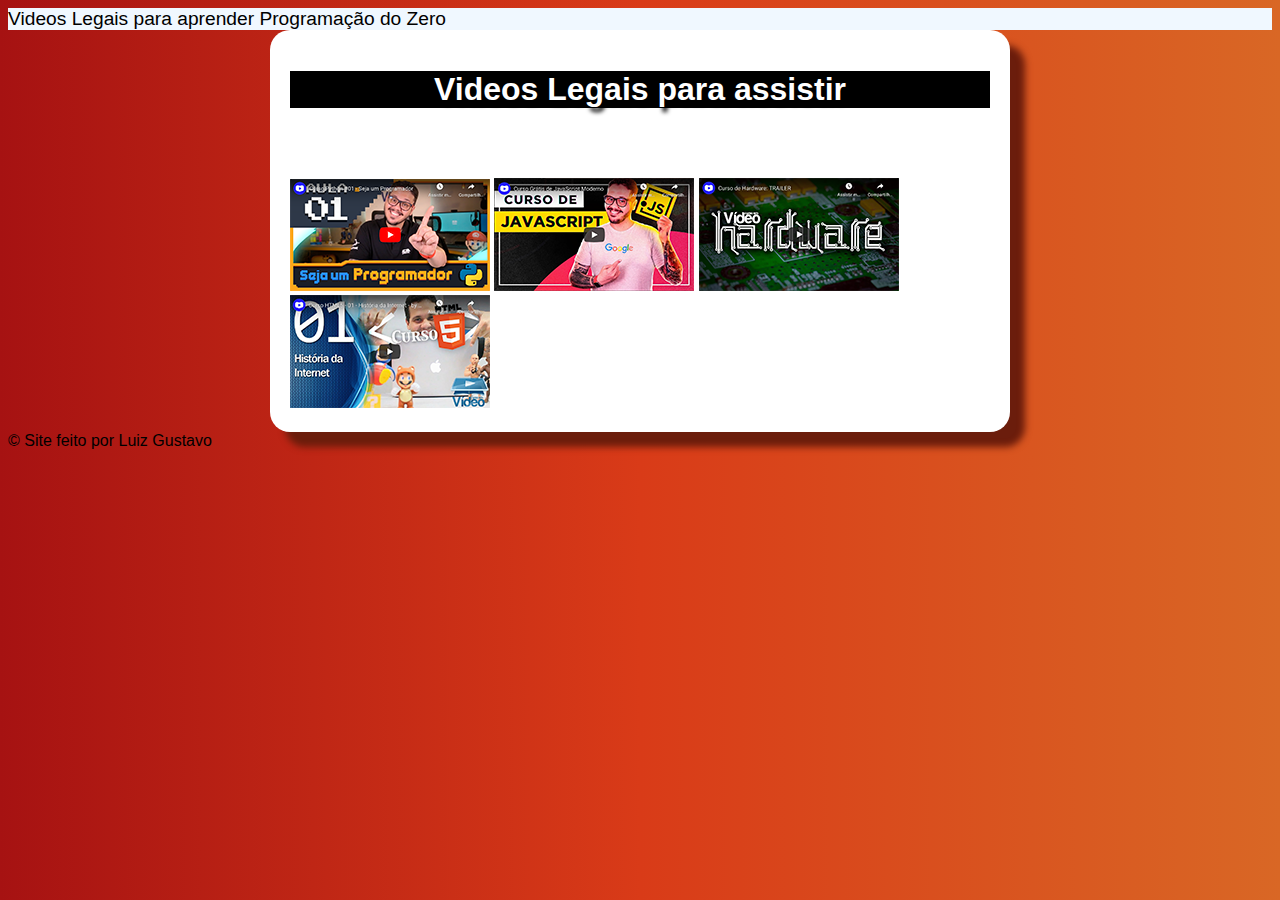
<file: site/index.html>
<!DOCTYPE html>
<html lang="pt-br">
<head>
    <meta charset="UTF-8">
    <meta name="viewport" content="width=device-width, initial-scale=1.0">
    <link rel="stylesheet" href="style.css">
    <title>Videos para aprender Programação</title>
</head>
<body>
    <header style="font-size: larger; background-color: aliceblue;" >
        Videos Legais para aprender Programação do Zero


    </header>
    <main>
        
        <h1 style="background-color: black;">Videos Legais para assistir</h1>
        <h2>Exemplos:</h2>
        <a href="pag02.html" target="_self" rel="next"> <img src="thumb/thumb-python.png" alt="Python"></a>
        <a href="pag.03.html" target="_self" rel="next"><img src="thumb/thumb-js.png" alt="JavaScript"></a>
        <a href="pag04.html" target="_self" rel="next"><img src="thumb/thumb-hardware.png" alt="Hardware"></a>
        <a href="pag05.html" target="_self" rel="next"><img src="thumb/thumb-html.png" alt="HTML"></a>
    </main>

    <footer>
        &copy; Site feito por Luiz Gustavo
    </footer>




</body>
</html>
</file>
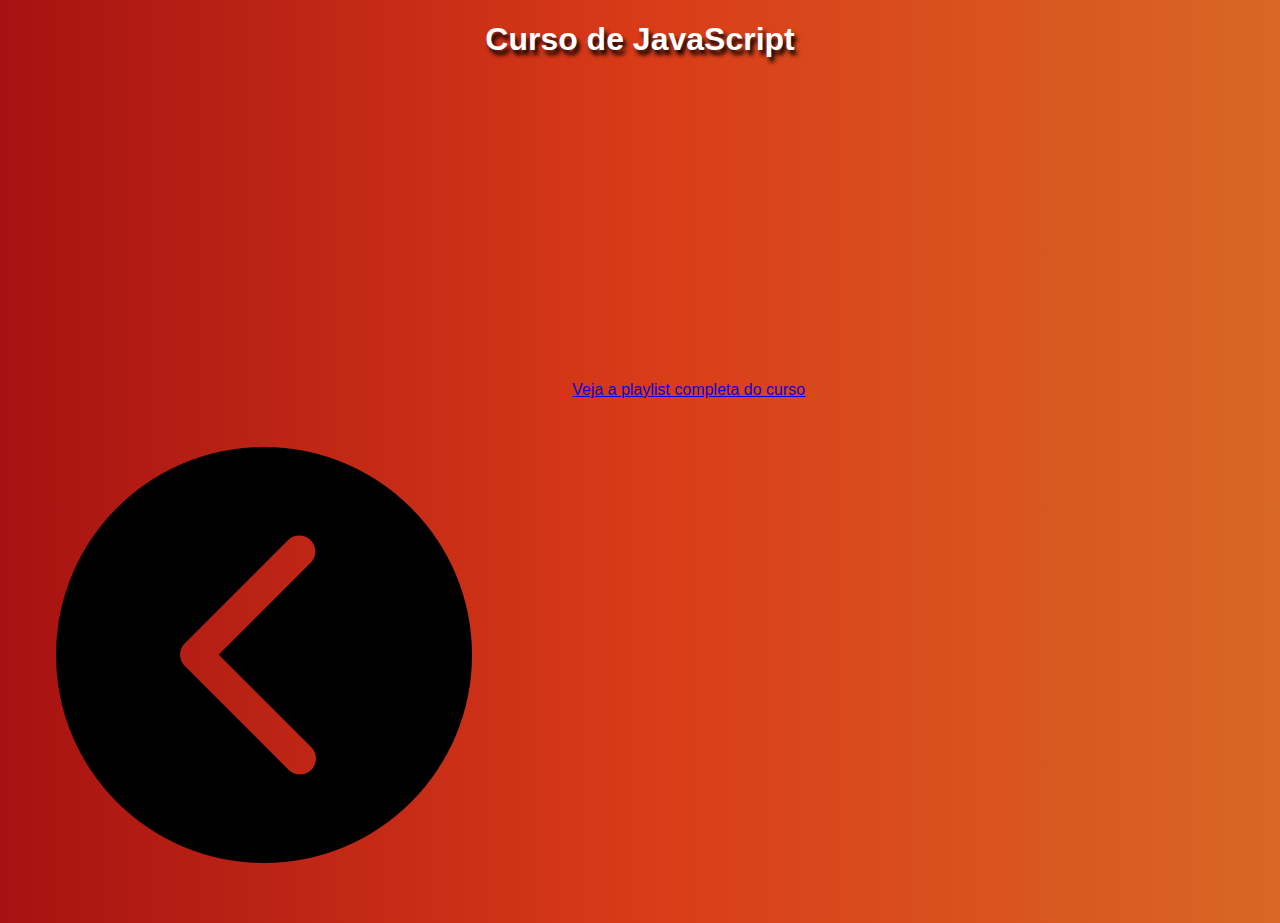
<file: site/pag.03.html>
<!DOCTYPE html>
<html lang="pt-br">
<head>
    <meta charset="UTF-8">
    <meta name="viewport" content="width=device-width, initial-scale=1.0">
    <link rel="stylesheet" href="style.css">
    <title>video-JavaScript</title>
</head>
<body>
    <h1>Curso de JavaScript</h1>

    <iframe width="560" height="315" src="https://www.youtube.com/embed/BXqUH86F-kA?si=0t8gA5xj3CfyDgeR" title="YouTube video player" frameborder="0" allow="accelerometer; autoplay; clipboard-write; encrypted-media; gyroscope; picture-in-picture; web-share" referrerpolicy="strict-origin-when-cross-origin" allowfullscreen></iframe>

    <a href="https://www.youtube.com/playlist?list=PLHz_AreHm4dlsK3Nr9GVvXCbpQyHQl1o1" target="_blank" rel="external">Veja a playlist completa do curso</a>

    <a href="index.html" rel="prev"><img src="botão_voltar.png" alt="voltar"></a>

</body>
</html>
</file>
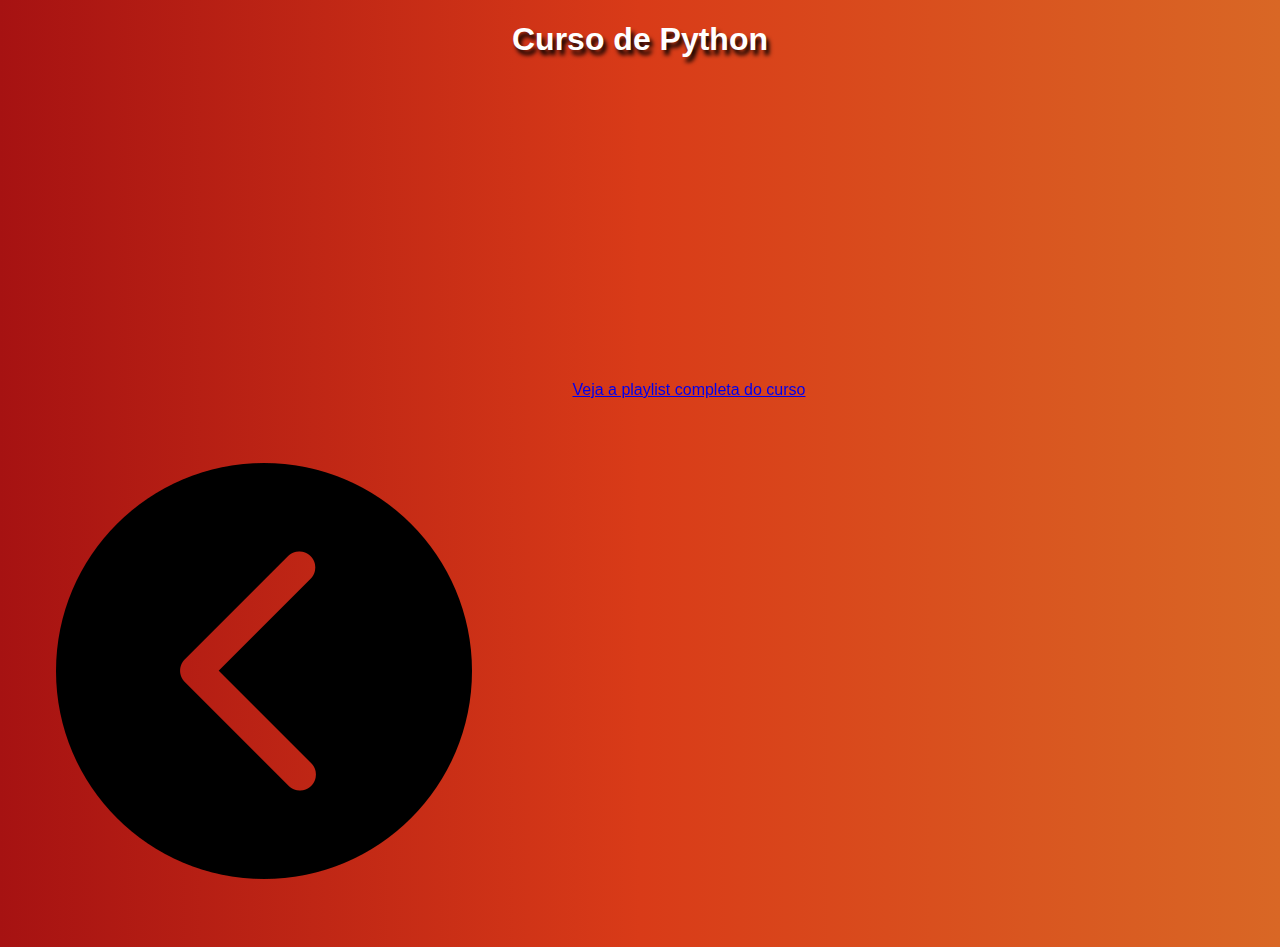
<file: site/pag02.html>
<!DOCTYPE html>
<html lang="pt-br">
<head>
    <meta charset="UTF-8">
    <meta name="viewport" content="width=device-width, initial-scale=1.0">
    <link rel="stylesheet" href="style.css">
    <title>video-Python</title>
</head>
<body>
    <h1>Curso de Python</h1>

    <iframe width="560" height="315" src="https://www.youtube.com/embed/S9uPNppGsGo?si=1AO_MCgU1Nwv8nVq" title="YouTube video player" frameborder="0" allow="accelerometer; autoplay; clipboard-write; encrypted-media; gyroscope; picture-in-picture; web-share" referrerpolicy="strict-origin-when-cross-origin" allowfullscreen></iframe>

   <a href="https://www.youtube.com/playlist?list=PLvE-ZAFRgX8hnECDn1v9HNTI71veL3oW0" target="_blank" rel="external">Veja a playlist completa do curso</a>

    <p><a href="index.html" rel="prev"><img src="botão_voltar.png" alt="voltar"></a></p>

  
  
</body>
</html>
</file>
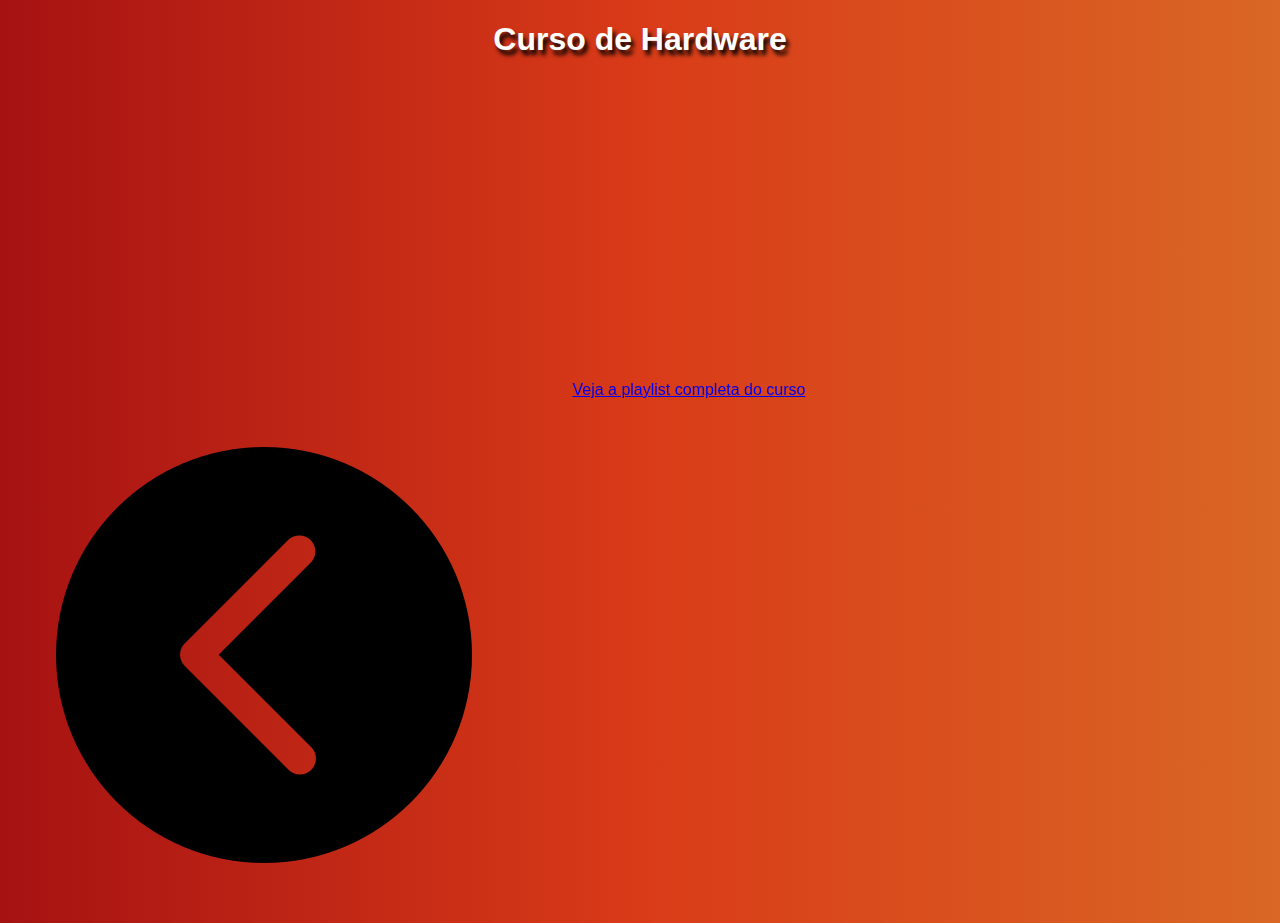
<file: site/pag04.html>
<!DOCTYPE html>
<html lang="pt-br">
<head>
    <meta charset="UTF-8">
    <meta name="viewport" content="width=device-width, initial-scale=1.0">
    <link rel="stylesheet" href="style.css">
    <title>video-Hardware</title>
</head>
<body>
    <h1>Curso de Hardware</h1>

    <iframe width="560" height="315" src="https://www.youtube.com/embed/iT6E92Kt38o?si=E0jSoYqnRu-Mbls3" title="YouTube video player" frameborder="0" allow="accelerometer; autoplay; clipboard-write; encrypted-media; gyroscope; picture-in-picture; web-share" referrerpolicy="strict-origin-when-cross-origin" allowfullscreen></iframe>

    <a href="https://www.youtube.com/playlist?list=PLHz_AreHm4dn1JHgN9wpbIUhzZmycYQXW" target="_blank" rel="external">Veja a playlist completa do curso</a>

    <a href="index.html" rel="prev"><img src="botão_voltar.png" alt="voltar"></a>
</body>
</html>
</file>
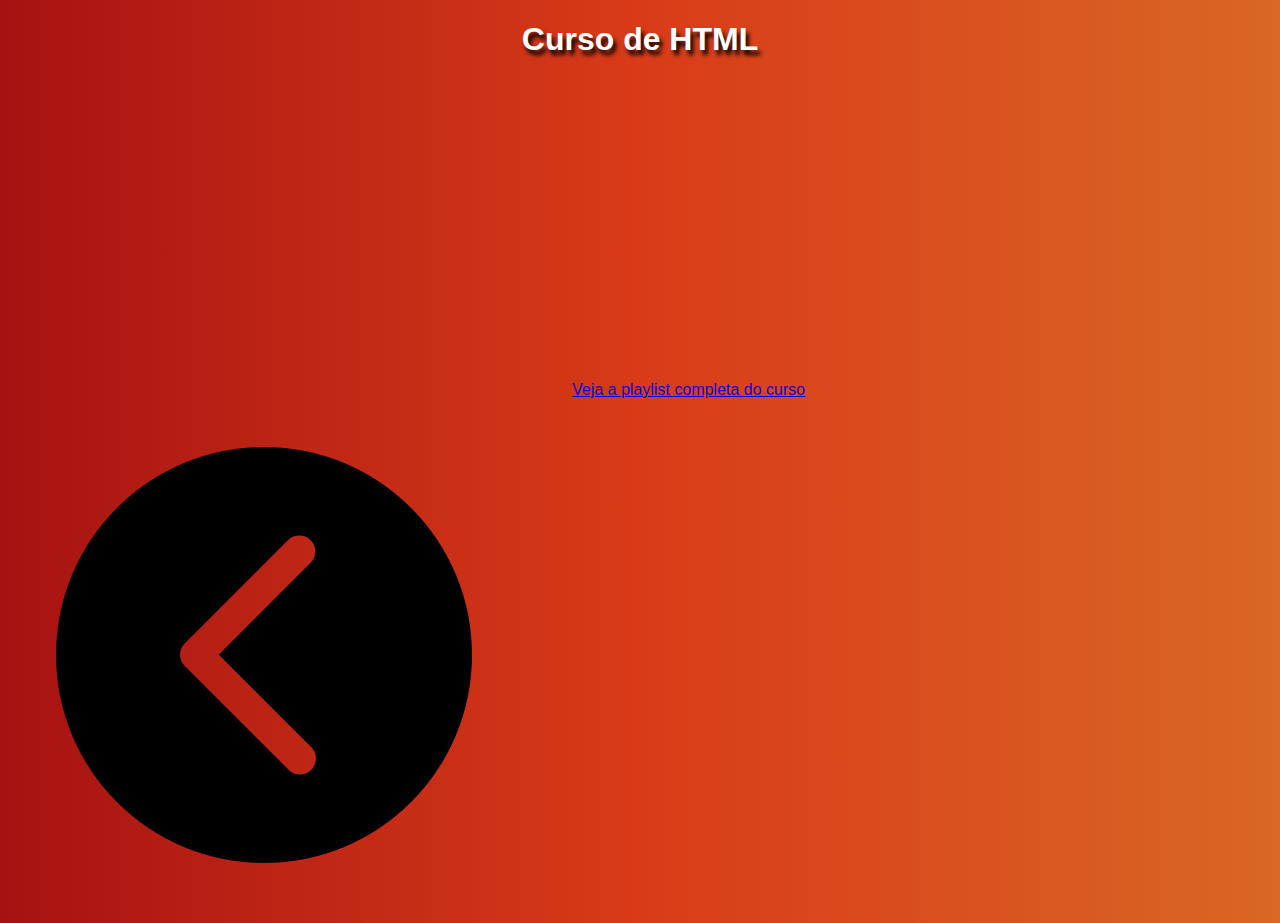
<file: site/pag05.html>
<!DOCTYPE html>
<html lang="pt-br">
<head>
    <meta charset="UTF-8">
    <meta name="viewport" content="width=device-width, initial-scale=1.0">
    <link rel="stylesheet" href="style.css">
    <title>video-HTML</title>
</head>
<body>
    <h1>Curso de HTML</h1>

    <iframe width="560" height="315" src="https://www.youtube.com/embed/Ejkb_YpuHWs?si=jFdNczmt2VqPboDq" title="YouTube video player" frameborder="0" allow="accelerometer; autoplay; clipboard-write; encrypted-media; gyroscope; picture-in-picture; web-share" referrerpolicy="strict-origin-when-cross-origin" allowfullscreen></iframe>

    <a href="https://www.youtube.com/playlist?list=PLHz_AreHm4dkZ9-atkcmcBaMZdmLHft8n" target="_blank" rel="external">Veja a playlist completa do curso</a>

    <a href="index.html" rel="prev"><img src="botão_voltar.png" alt="voltar"></a>
    
</body>
</html>
</file>
<file: site/style.css>
@charset "UTF-8";

.header{
     font-family: Arial, Helvetica, sans-serif;
     color: #ffffff;
     margin-bottom: 60px;
}

*{
    font-family: Arial, Helvetica, sans-serif;
}

body{
    background-image: linear-gradient(to left, #D96725, #D93B18, #A61212);
}

main{
    margin-top: 50px;
    background-color: white;
    margin: auto;
    width: 700px;
    box-shadow: 15px 15px 7px
     #6b1d0c;
     padding: 20px;
     border-radius: 20px;
}

h1{
   color: #ffffff;
   text-align: center;
   text-shadow: 3px 5px 4px black;

}

h2{
    color: #ffffff;
   
}

p{
    text-align: justify;
   
}
</file>
